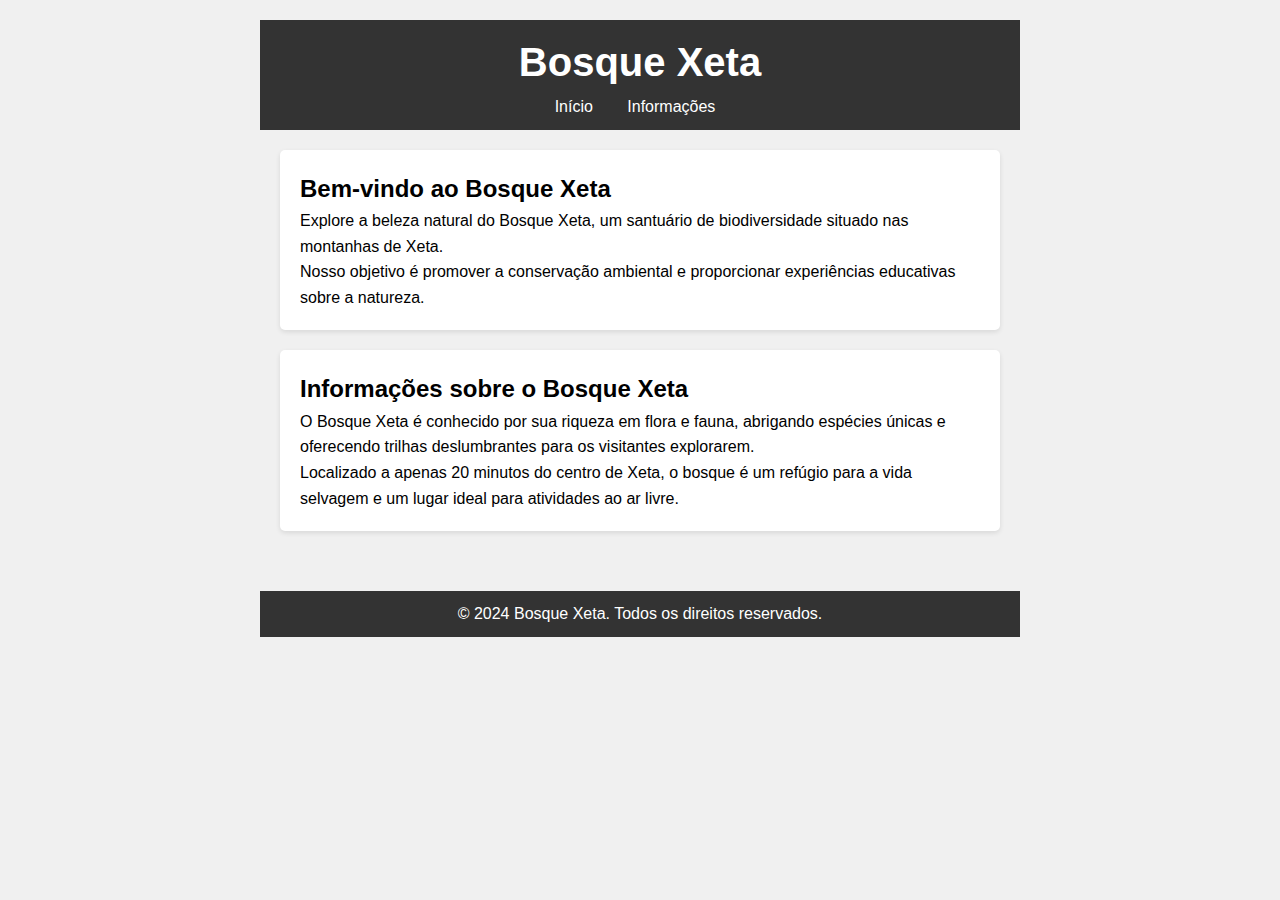
<file: trabalho-do-conexao-main/index.html>
<!DOCTYPE html>
<html lang="pt-br">
<head>
    <meta charset="UTF-8">
    <meta name="viewport" content="width=device-width, initial-scale=1.0">
    <title>Bosque Xeta - Início</title>
    <link rel="stylesheet" href="styles.css">
</head>
<body>
    <header>
        <h1>Bosque Xeta</h1>
        <nav>
            <ul>
                <li><a href="#inicio">Início</a></li>
                <li><a href="#informacoes">Informações</a></li>
            </ul>
        </nav>
    </header>

    <main>
        <section id="inicio">
            <h2>Bem-vindo ao Bosque Xeta</h2>
            <p>Explore a beleza natural do Bosque Xeta, um santuário de biodiversidade situado nas montanhas de Xeta.</p>
            <p>Nosso objetivo é promover a conservação ambiental e proporcionar experiências educativas sobre a natureza.</p>
        </section>

        <section id="informacoes">
            <h2>Informações sobre o Bosque Xeta</h2>
            <p>O Bosque Xeta é conhecido por sua riqueza em flora e fauna, abrigando espécies únicas e oferecendo trilhas deslumbrantes para os visitantes explorarem.</p>
            <p>Localizado a apenas 20 minutos do centro de Xeta, o bosque é um refúgio para a vida selvagem e um lugar ideal para atividades ao ar livre.</p>
        </section>
    </main>

    <footer>
        <p>&copy; 2024 Bosque Xeta. Todos os direitos reservados.</p>
    </footer>
</body>
</html>
</file>
<file: trabalho-do-conexao-main/styles.css>
/* Reset de estilos básico */
* {
    margin: 0;
    padding: 0;
    box-sizing: border-box;
}

body {
    font-family: Arial, sans-serif;
    line-height: 1.6;
    background-color: #f0f0f0;
    margin: 0 auto;
    max-width: 800px;
    padding: 20px;
}

header {
    background-color: #333;
    color: #fff;
    padding: 10px 20px;
    text-align: center;
}

header h1 {
    margin: 0;
    font-size: 2.5em;
}

nav ul {
    list-style-type: none;
    padding: 0;
}

nav ul li {
    display: inline;
    margin-right: 10px;
}

nav ul li a {
    color: #fff;
    text-decoration: none;
    padding: 5px 10px;
    border-radius: 5px;
}

nav ul li a:hover {
    background-color: #555;
}

main {
    padding: 20px;
}

section {
    margin-bottom: 20px;
    background-color: #fff;
    padding: 20px;
    border-radius: 5px;
    box-shadow: 0 2px 5px rgba(0, 0, 0, 0.1);
}

footer {
    text-align: center;
    margin-top: 20px;
    padding: 10px;
    background-color: #333;
    color: #fff;
}

footer p {
    margin: 0;
}
</file>
